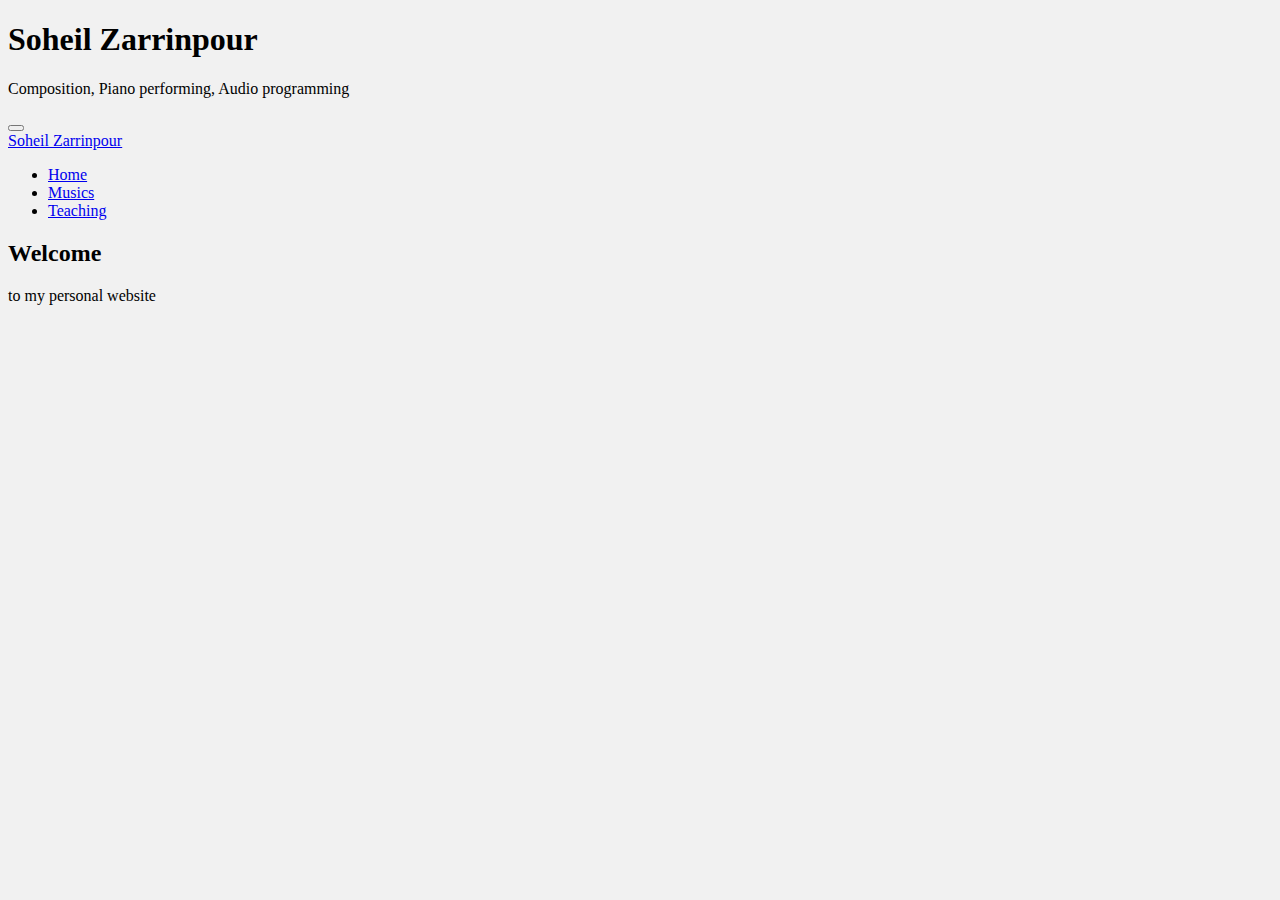
<file: index1.html>
<!doctype html>
<html lang="en">
  <head>
    <meta charset="utf-8">
    <meta name="viewport" content="width=device-width, initial-scale=1">
    <title>Soheil Zarrinpour</title>
    <link href="https://cdn.jsdelivr.net/npm/bootstrap@5.3.0-alpha1/dist/css/bootstrap.min.css" rel="stylesheet" integrity="sha384-GLhlTQ8iRABdZLl6O3oVMWSktQOp6b7In1Zl3/Jr59b6EGGoI1aFkw7cmDA6j6gD" crossorigin="anonymous">
    <link rel="stylesheet" href="style.css">
  </head>
<body class="m-5 text-center">
<dev>
    <h1 class="mt-5">Soheil Zarrinpour</h1>
<p>Composition, Piano performing, Audio programming</p>
</dev>
<nav class="navbar navbar-expand-lg bg-body-tertiary">
  <div class="container-fluid">
    <button class="navbar-toggler" type="button" data-bs-toggle="collapse" data-bs-target="#navbarTogglerDemo01" aria-controls="navbarTogglerDemo01" aria-expanded="false" aria-label="Toggle navigation">
      <span class="navbar-toggler-icon"></span>
    </button>
    <div class="collapse navbar-collapse" id="navbarTogglerDemo01">
      <a class="navbar-brand" href="#">Soheil Zarrinpour</a>
      <ul class="navbar-nav me-auto mb-2 mb-lg-0">
        <li class="nav-item">
          <a class="nav-link active" aria-current="page" href="#">Home</a>
        </li>
        <li class="nav-item">
          <a class="nav-link" href="musics.html">Musics</a>
        </li>
        <li class="nav-item">
          <a class="nav-link" href="teaching.html">Teaching</a>
        </li>


      </ul>
    </div>
  </div>
</nav>
<div>
    <h2 class="mt-5">Welcome</h2>
<p>to my personal website</p>
</div>
    <script src="https://cdn.jsdelivr.net/npm/bootstrap@5.3.0-alpha1/dist/js/bootstrap.bundle.min.js" integrity="sha384-w76AqPfDkMBDXo30jS1Sgez6pr3x5MlQ1ZAGC+nuZB+EYdgRZgiwxhTBTkF7CXvN" crossorigin="anonymous"></script>
  </body>
</html>
</file>
<file: style.css>
body{
    background-color:rgba(211, 211, 211, 0.32);
}
</file>
